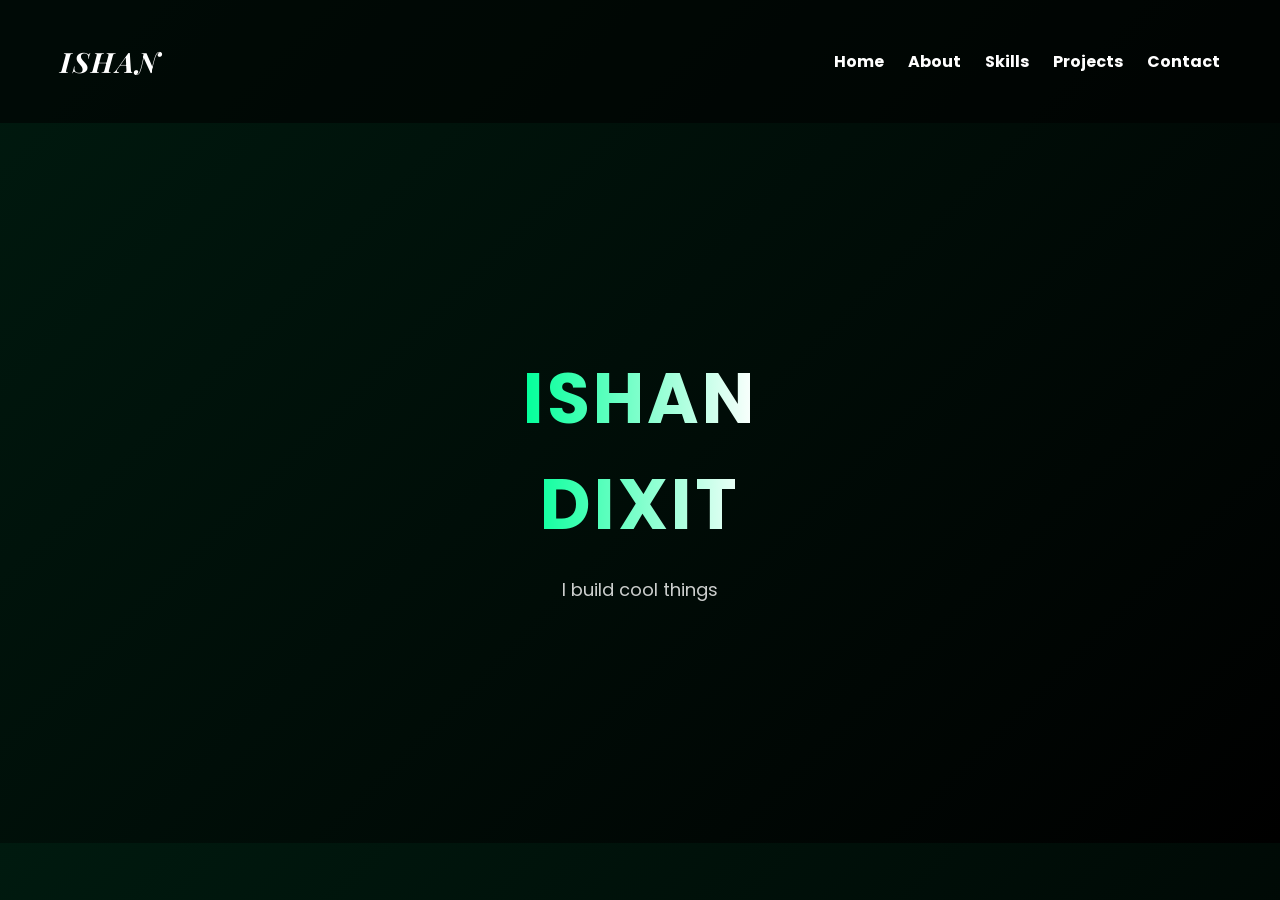
<file: index.html>
<!DOCTYPE html>
<html>
<head>
<title>Ishan Dixit Portfolio</title>
<link rel="stylesheet" href="style.css">
</head>

<body>

<header>

<h2 class="logo">ISHAN</h2>

<nav>
<a href="index.html">Home</a>
<a href="about.html">About</a>
<a href="skills.html">Skills</a>
<a href="projects.html">Projects</a>
<a href="contact.html">Contact</a>
</nav>

</header>


<section class="hero">

<h1>ISHAN<br>DIXIT</h1>

<p>I build cool things</p>

</section>

</body>
</html>
</file>
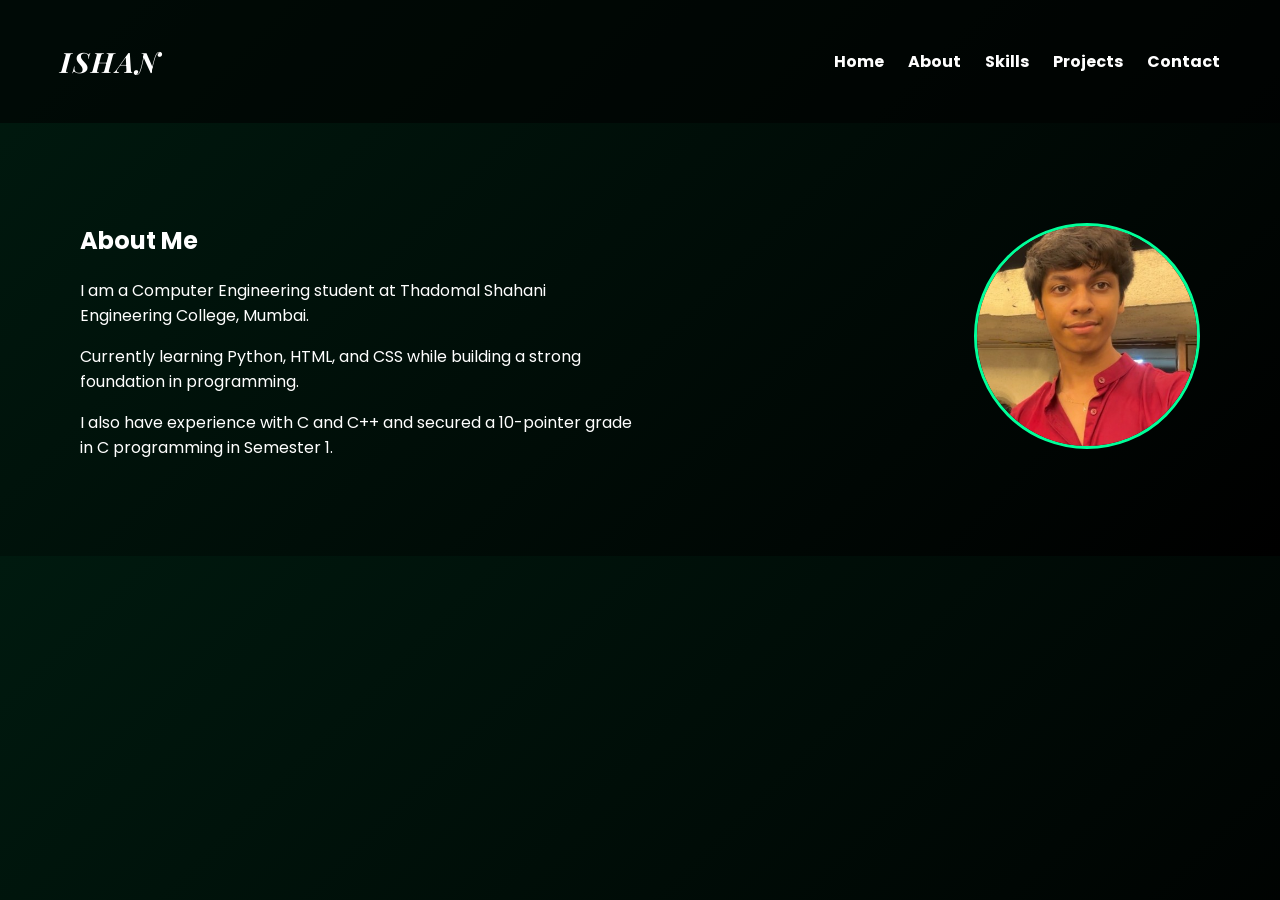
<file: about.html>
<!DOCTYPE html>
<html>
<head>
<title>About Ishan</title>
<link rel="stylesheet" href="style.css">
</head>

<body>

<header>

<h2 class="logo">ISHAN</h2>

<nav>
<a href="index.html">Home</a>
<a href="about.html">About</a>
<a href="skills.html">Skills</a>
<a href="projects.html">Projects</a>
<a href="contact.html">Contact</a>
</nav>

</header>


<section class="about">

<div class="about-text">

<h1>About Me</h1>

<p>
I am a Computer Engineering student at Thadomal Shahani Engineering College, Mumbai.
</p>

<p>
Currently learning Python, HTML, and CSS while building a strong foundation in programming.
</p>

<p>
I also have experience with C and C++ and secured a 10-pointer grade in C programming in Semester 1.
</p>

</div>


<div class="about-image">

<img src="images/Ishan.jpg">

</div>

</section>

</body>
</html>
</file>
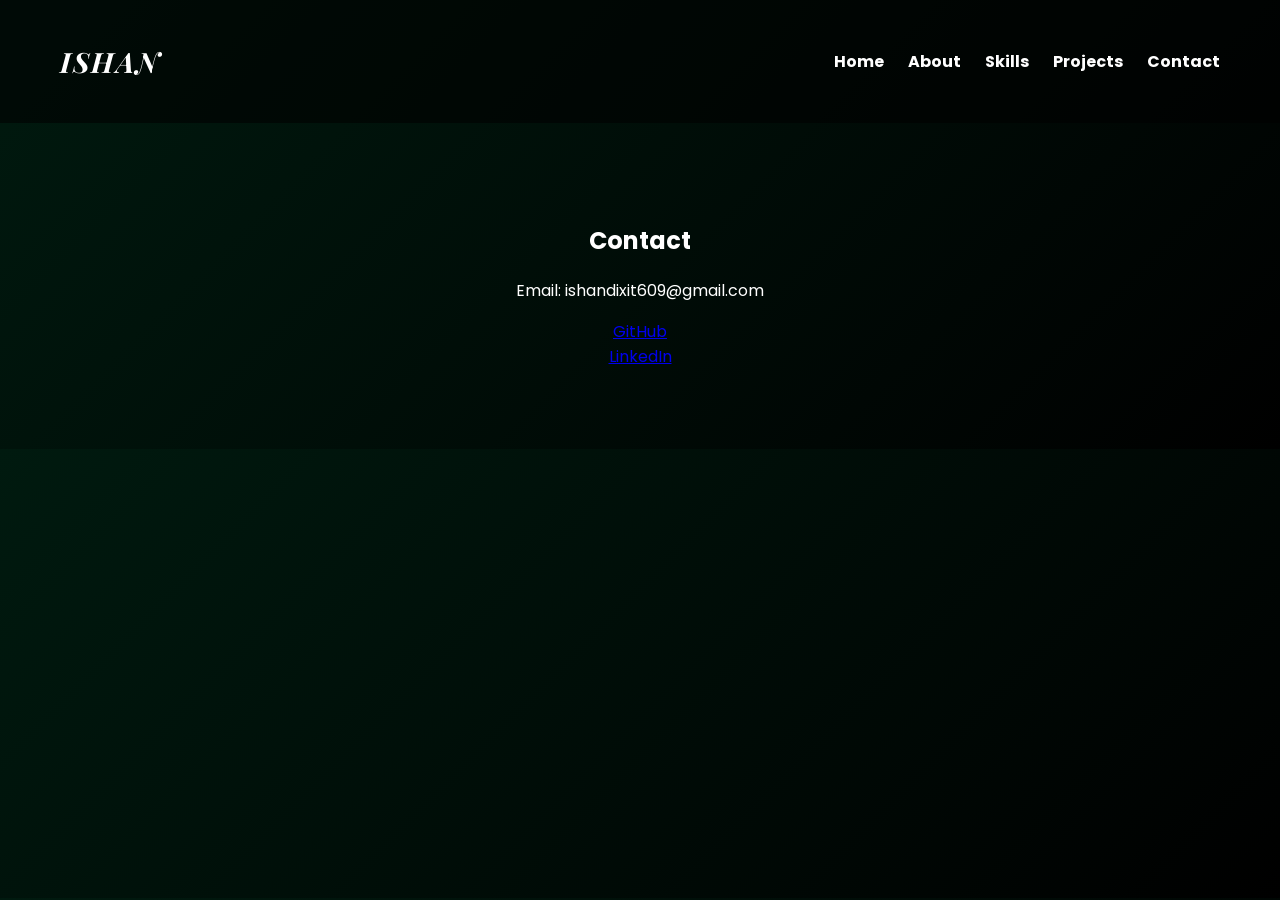
<file: contact.html>
<!DOCTYPE html>
<html>
<head>
<title>Contact Ishan</title>
<link rel="stylesheet" href="style.css">
</head>

<body>

<header>

<h2 class="logo">ISHAN</h2>

<nav>
<a href="index.html">Home</a>
<a href="about.html">About</a>
<a href="skills.html">Skills</a>
<a href="projects.html">Projects</a>
<a href="contact.html">Contact</a>
</nav>

</header>


<section class="contact">

<h1>Contact</h1>

<p>Email: ishandixit609@gmail.com</p>

<a href="https://github.com/ishandixit609-beep">GitHub</a>
<br>
<a href="https://www.linkedin.com/in/ishan-dixit-400a23388/">LinkedIn</a>


</section>

</body>
</html>
</file>
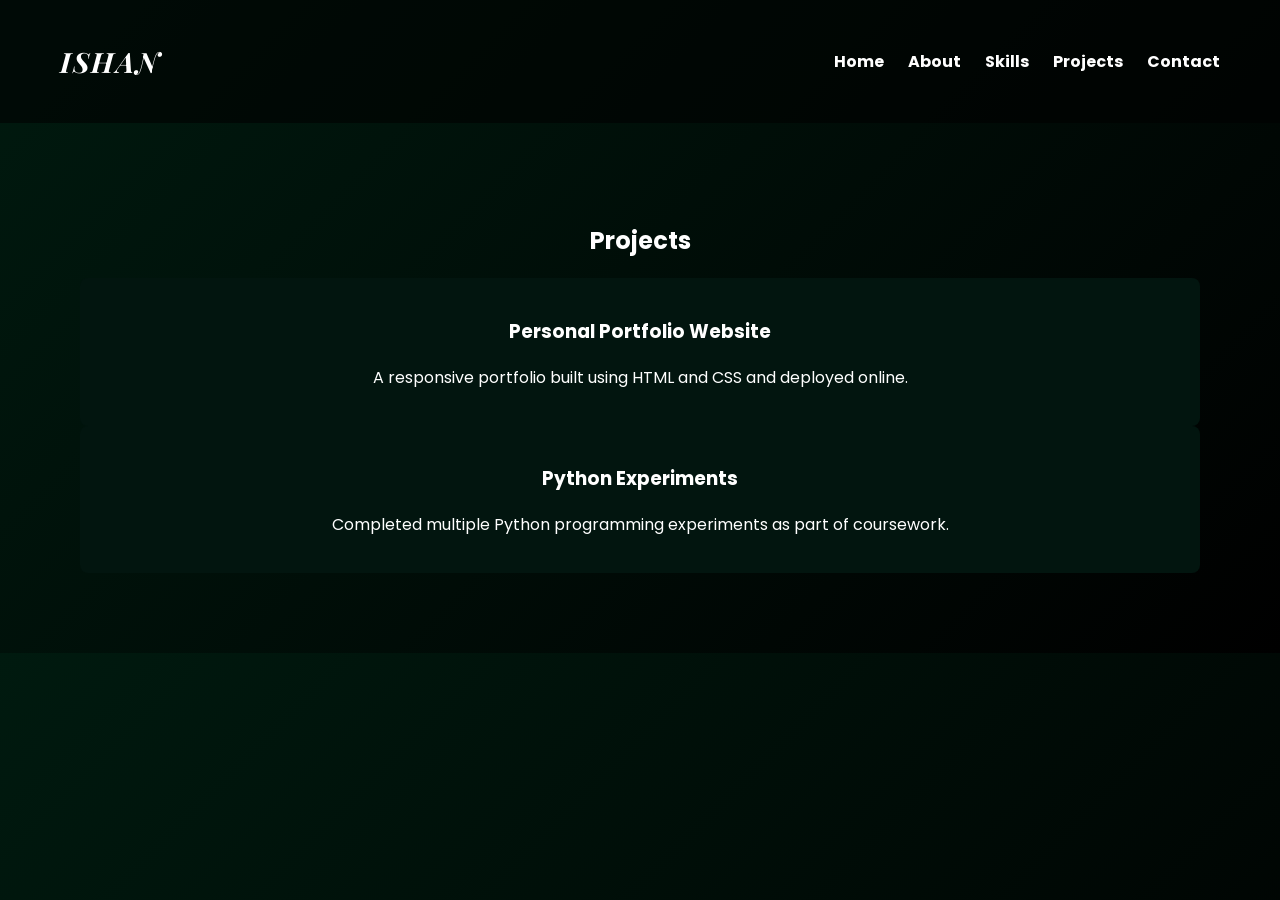
<file: projects.html>
<!DOCTYPE html>
<html>
<head>
<title>Ishan Projects</title>
<link rel="stylesheet" href="style.css">
</head>

<body>

<header>

<h2 class="logo">ISHAN</h2>

<nav>
<a href="index.html">Home</a>
<a href="about.html">About</a>
<a href="skills.html">Skills</a>
<a href="projects.html">Projects</a>
<a href="contact.html">Contact</a>
</nav>

</header>


<section class="projects">

<h1>Projects</h1>

<div class="project-card">
<h3>Personal Portfolio Website</h3>
<p>A responsive portfolio built using HTML and CSS and deployed online.</p>
</div>

<div class="project-card">
<h3>Python Experiments</h3>
<p>Completed multiple Python programming experiments as part of coursework.</p>
</div>

</section>

</body>
</html>
</file>
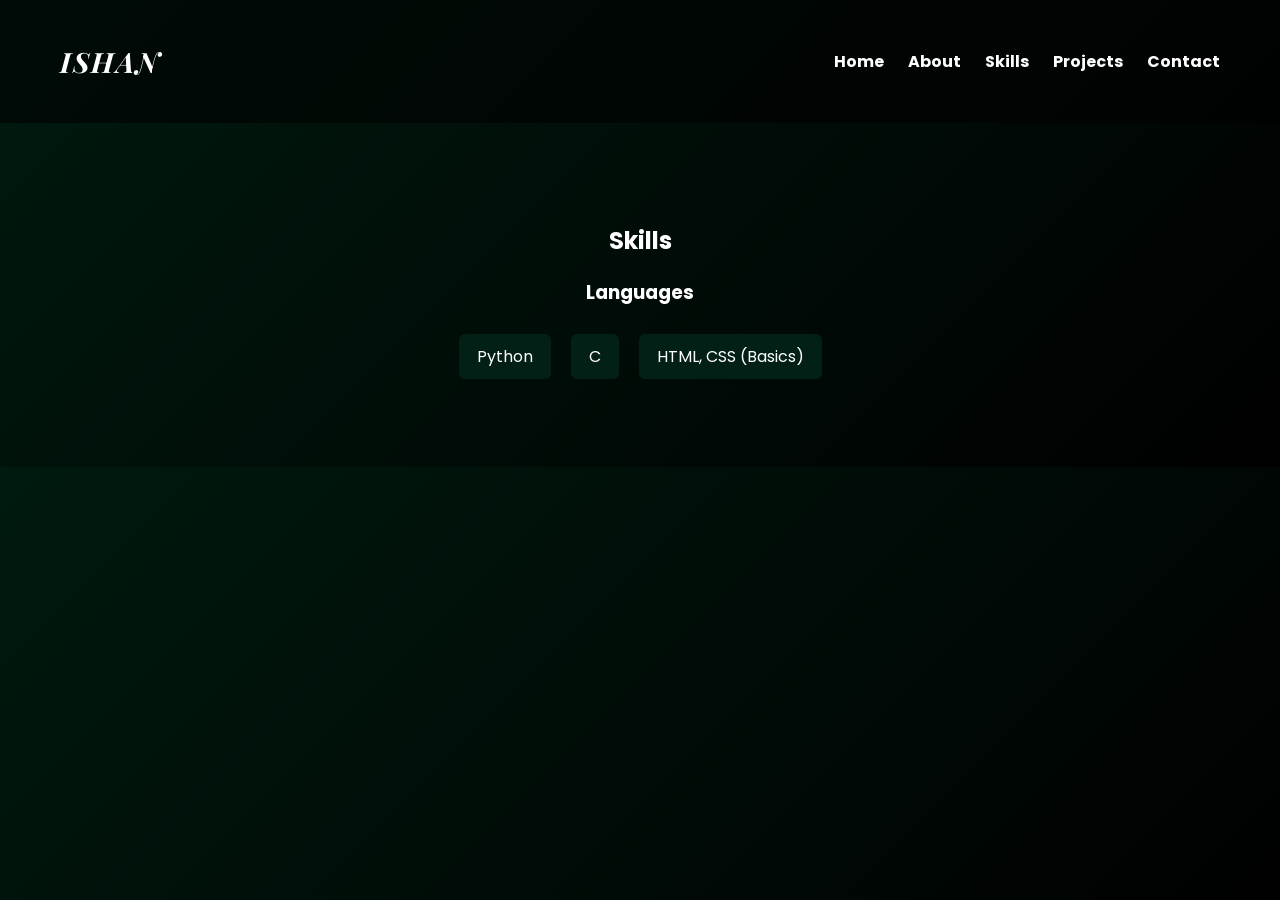
<file: skills.html>
<!DOCTYPE html>
<html>
<head>
<title>Ishan Skills</title>
<link rel="stylesheet" href="style.css">
</head>

<body>

<header>

<h2 class="logo">ISHAN</h2>

<nav>
<a href="index.html">Home</a>
<a href="about.html">About</a>
<a href="skills.html">Skills</a>
<a href="projects.html">Projects</a>
<a href="contact.html">Contact</a>
</nav>

</header>


<section class="skills">

<h1>Skills</h1>

<h3>Languages</h3>

<div class="skill-box">

<span>Python</span>
<span>C</span>
<span>HTML, CSS (Basics)</span>


</div>

</section>

</body>
</html>
</file>
<file: style.css>
@import url('https://fonts.googleapis.com/css2?family=Playfair+Display:ital,wght@1,600&family=Poppins:wght@400;600&display=swap');

body{
margin:0;
font-family:'Poppins',sans-serif;
background:linear-gradient(135deg,#001a0f,#000);
color:white;
}

header{
display:flex;
justify-content:space-between;
align-items:center;
padding:20px 60px;
background:rgba(0,0,0,0.6);
}

.logo{
font-family:'Playfair Display',serif;
font-style:italic;
font-size:28px;
letter-spacing:2px;
}

nav a{
margin-left:20px;
text-decoration:none;
color:white;
font-weight:bold;
transition:.3s;
}

nav a:hover{ color:#00ff99; }

.hero{
height:80vh;
display:flex;
flex-direction:column;
justify-content:center;
align-items:center;
text-align:center;
}

.hero h1{
font-size:70px;
letter-spacing:3px;
margin:0;
background:linear-gradient(90deg,#00ff99,#fff);
-webkit-background-clip:text;
-webkit-text-fill-color:transparent;
}

.hero p{
font-size:18px;
opacity:.8;
}
.about{
display:flex;
justify-content:space-between;
align-items:center;
padding:80px;
gap:40px;
}

.about-text{ width:50%; }

.about-image img{
width:220px;
border-radius:50%;
border:3px solid #00ff99;
}

.skills,
.projects,
.contact{
text-align:center;
padding:80px;
}

.skill-box span{
display:inline-block;
background:#022015;
padding:10px 18px;
margin:8px;
border-radius:6px;
transition:.3s;
}

.skill-box span:hover{
background:#00ff99;
color:black;
}

.projects-grid{
display:grid;
grid-template-columns:repeat(2,1fr);
gap:25px;
max-width:900px;
margin:auto;
}

.project-card{
background:#02150f;
padding:20px;
border-radius:8px;
transition:.3s;
}

.project-card:hover{
transform:translateY(-6px);
box-shadow:0 10px 20px rgba(0,255,153,0.3);
}
@media(max-width:768px){

.about{
flex-direction:column;
text-align:center;
}

.about-text{ width:100%; }

.projects-grid{
grid-template-columns:1fr;
}

.hero h1{
font-size:45px;
}

}
</file>
